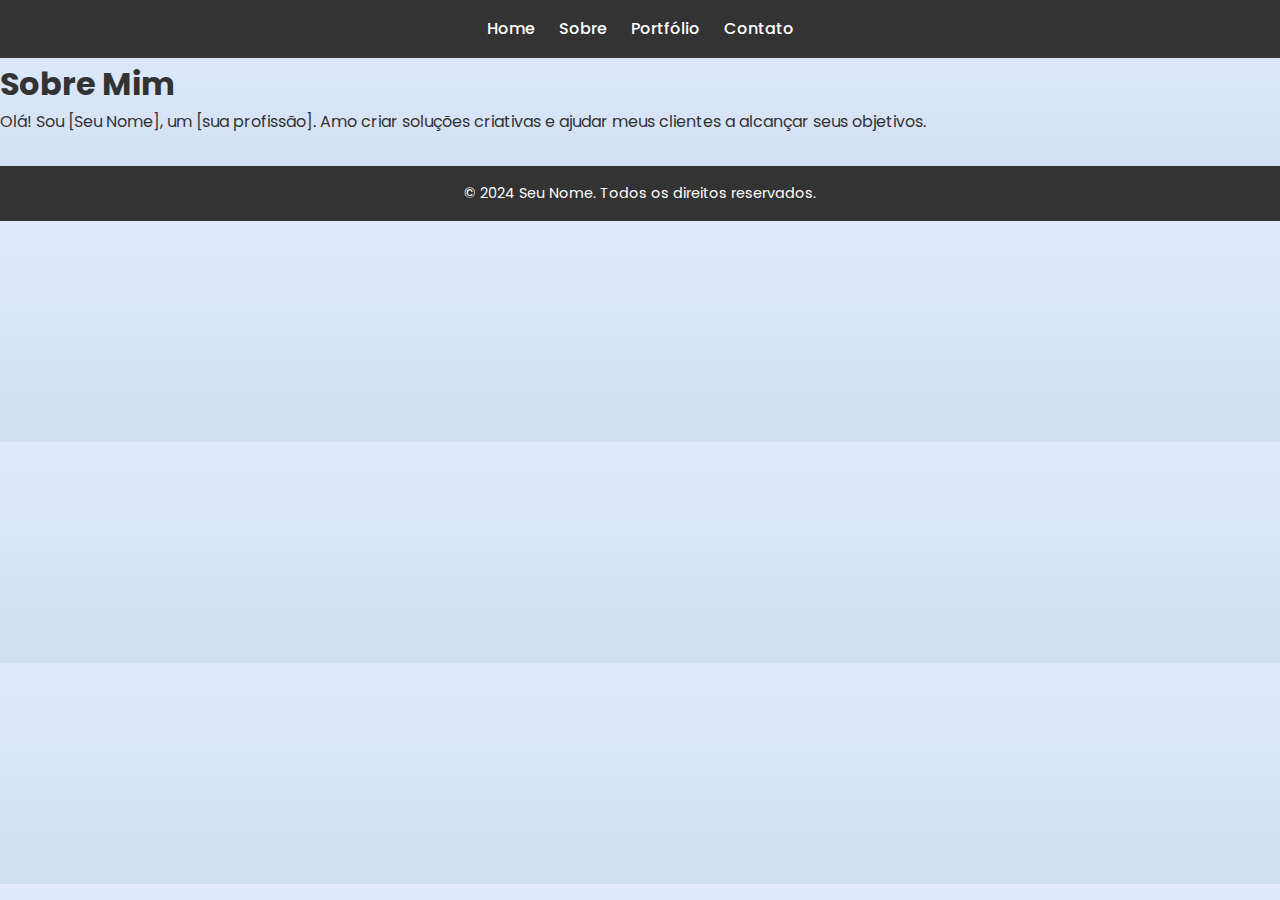
<file: about.html>
<!DOCTYPE html>
<html lang="pt-BR">
<head>
    <meta charset="UTF-8">
    <meta name="viewport" content="width=device-width, initial-scale=1.0">
    <title>Portfolio Renato Bomacha - About</title>
    <link rel="stylesheet" href="./style.css">
    <link rel="preconnect" href="https://fonts.googleapis.com">
    <link href="https://fonts.googleapis.com/css2?family=Poppins:wght@300;500;700&display=swap" rel="stylesheet">
</head>
<body>
    <header>
        <nav>
            <ul class="menu">
                <li><a href="./index.html">Home</a></li>
                <li><a href="./about.html">Sobre</a></li>
                <li><a href="./portfolio.html">Portfólio</a></li>
                <li><a href="./contact.html">Contato</a></li>
            </ul>
        </nav>
    </header>

    <section class="section">
        <h1>Sobre Mim</h1>
        <p>Olá! Sou [Seu Nome], um [sua profissão]. Amo criar soluções criativas e ajudar meus clientes a alcançar seus objetivos.</p>
    </section>

    <footer>
        <p>&copy; 2024 Seu Nome. Todos os direitos reservados.</p>
    </footer>
</body>
</html>
</file>
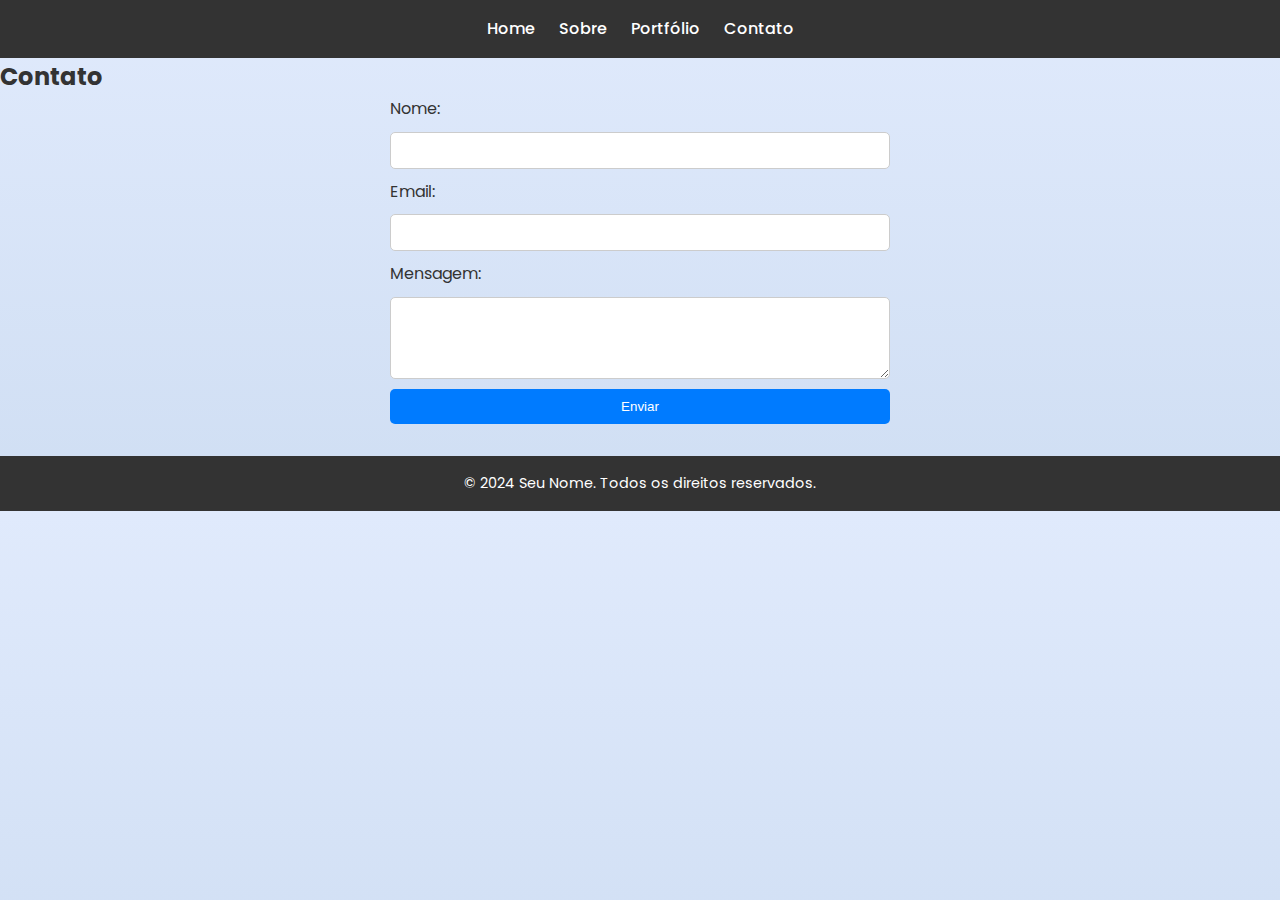
<file: contact.html>
<!DOCTYPE html>
<html lang="pt-BR">
<head>
    <meta charset="UTF-8">
    <meta name="viewport" content="width=device-width, initial-scale=1.0">
    <title>Portfolio Renato Bomacha - Contact</title>
    <link rel="stylesheet" href="./style.css">
    <link rel="preconnect" href="https://fonts.googleapis.com">
    <link href="https://fonts.googleapis.com/css2?family=Poppins:wght@300;500;700&display=swap" rel="stylesheet">
</head>
<body>
    <header>
        <nav>
            <ul class="menu">
                <li><a href="./index.html">Home</a></li>
                <li><a href="./about.html">Sobre</a></li>
                <li><a href="./portfolio.html">Portfólio</a></li>
                <li><a href="./contact.html">Contato</a></li>
            </ul>
        </nav>
    </header>

    <section id="contact" class="section">
        <h2>Contato</h2>
        <form action="mailto:seuemail@example.com" method="POST" enctype="text/plain">
            <label for="name">Nome:</label>
            <input type="text" id="name" name="name" required>
    
            <label for="email">Email:</label>
            <input type="email" id="email" name="email" required>
    
            <label for="message">Mensagem:</label>
            <textarea id="message" name="message" rows="4" required></textarea>
    
            <button type="submit">Enviar</button>
        </form>
    </section>
    

    <footer>
        <p>&copy; 2024 Seu Nome. Todos os direitos reservados.</p>
    </footer>
</body>
</html>
</file>
<file: style.css>
/* Reset básico */
* {
    margin: 0;
    padding: 0;
    box-sizing: border-box;
}

/* Corpo */
body {
    font-family: 'Poppins', sans-serif;
    background: linear-gradient(to bottom, #e0eafc, #cfdef3); /* Fundo com gradiente suave */
    color: #333;
    line-height: 1.6;
    margin: 0;
    padding: 0;
}

/* Cabeçalho */
header {
    background-color: #333;
    padding: 1rem 0;
}

header .menu {
    list-style: none;
    display: flex;
    justify-content: center;
    gap: 1.5rem;
}

header .menu a {
    text-decoration: none;
    color: white;
    font-weight: 500;
    transition: color 0.3s ease;
}

header .menu a:hover {
    color: #F39C12;
}

/* Seção Sobre */
.about {
    display: flex;
    justify-content: center;
    align-items: center;
    padding: 4rem 2rem;
}

.about-container {
    display: flex;
    flex-wrap: wrap;
    max-width: 1200px;
    gap: 3rem;
}

.about-left, .about-right {
    flex: 1;
    text-align: center;
}

.about-left img {
    width: 150px;
    height: 150px;
    border-radius: 50%;
    margin-bottom: 1rem;
    border: 5px solid #F39C12; /* Borda de destaque */
}

.about-left h2 {
    font-size: 1.8rem;
    color: #333;
    margin-bottom: 0.5rem;
}

.about-left p {
    font-size: 1rem;
    color: #555;
    margin-bottom: 1rem;
}

.social-links {
    display: flex;
    justify-content: center;
    gap: 1rem;
    margin-top: 1rem;
}

.social-links img {
    width: 30px;
    height: 30px;
}

.about-right h2 {
    font-size: 2rem;
    color: #F39C12;
    margin-bottom: 1rem;
}

.about-right p {
    font-size: 1rem;
    color: #555;
    margin-bottom: 2rem;
}

.buttons {
    display: flex;
    justify-content: center;
    gap: 1rem;
}

.btn {
    background-color: #333;
    color: white;
    text-decoration: none;
    padding: 0.8rem 1.5rem;
    border-radius: 5px;
    font-weight: 500;
    transition: background-color 0.3s ease;
}

.btn:hover {
    background-color: #F39C12;
    color: white;
}

/* Rodapé */
footer {
    background-color: #333;
    color: white;
    text-align: center;
    padding: 1rem 0;
    font-size: 0.9rem;
    margin-top: 2rem;
}
/* Estilo para os ícones de redes sociais */
.about-container a img {
    width: 40px;
    height: 40px;
    border-radius: 50%;
    transition: all 0.3s ease;
}

.about-container a:hover img {
    transform: scale(1.1); /* Aumenta o tamanho do ícone ao passar o mouse */
    filter: brightness(1.2); /* Brilho maior ao passar o mouse */
}

/* Adicionando um pequeno efeito de borda */
.about-container a {
    margin: 0 10px;
    display: inline-block;
}
.portfolio-container {
    display: flex;
    flex-wrap: wrap;
    gap: 20px;
    justify-content: space-around;
}

.portfolio-item {
    width: 300px;
    background-color: #f4f4f4;
    padding: 20px;
    border-radius: 8px;
    box-shadow: 0 4px 8px rgba(0, 0, 0, 0.1);
    transition: transform 0.3s ease;
}

.portfolio-item:hover {
    transform: scale(1.05);
}

.portfolio-item img {
    width: 100%;
    height: auto;
    border-radius: 8px;
}

.project-info h3 {
    margin-top: 15px;
    font-size: 1.2em;
    color: #333;
}

.project-info p {
    color: #555;
    font-size: 1em;
}

form {
    display: flex;
    flex-direction: column;
    width: 80%;
    max-width: 500px;
    margin: 0 auto;
}

input, textarea {
    margin: 10px 0;
    padding: 10px;
    border-radius: 5px;
    border: 1px solid #ccc;
}

button {
    background-color: #007bff;
    color: white;
    border: none;
    padding: 10px 20px;
    cursor: pointer;
    border-radius: 5px;
}

button:hover {
    background-color: #0056b3;
}
</file>
